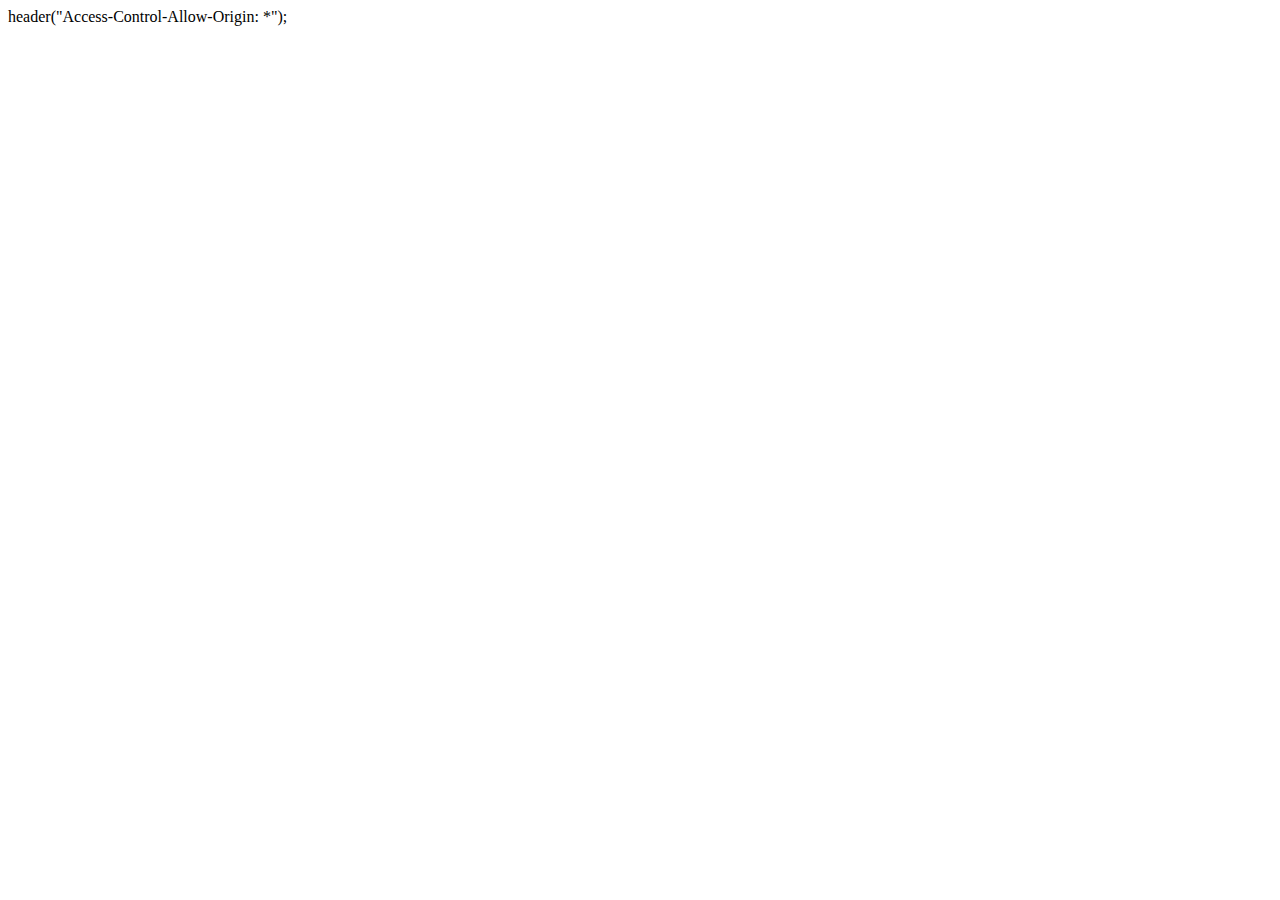
<file: Index.html>
<!DOCTYPE html>
header("Access-Control-Allow-Origin: *");
<html>
<head>
<title>jQuery Spline Chart</title>
<script type="text/javascript" src="https://canvasjs.com/assets/script/jquery-1.11.1.min.js"></script> 
<script type="text/javascript" src="https://canvasjs.com/assets/script/jquery.canvasjs.min.js"></script> 
<script type="text/javascript">
window.onload = function() {
data();
	$("#chartContainer").CanvasJSChart({ 
		title: { 
			text: "Ledger from 01-Apr-2021 to 04-Mar-2022", 
			fontSize: 22 
		}, 
		axisY: { 
			title: "Prices in USD/gal", 
			includeZero: false, 
			Prefix: "$" 
		}, 
		axisX: { 
			interval: 2, 
			intervalType: "week", 
			valueFormatString: "DD-MMM", 
			labelAngle: -45 
		}, 
		data: [ 
		{ 
			type: "spline",
			toolTipContent: "{x}: {y} USD/gal",
			dataPoints: [ 
				{x: new Date(2014, 00, 06), y: 3.91 }, 
				{x: new Date(2014, 00, 13), y: 3.886}, 
				{x: new Date(2014, 00, 20), y: 3.873}, 
				{x: new Date(2014, 00, 27), y: 3.904}, 
				{x: new Date(2014, 01, 03), y: 3.951}, 
				{x: new Date(2014, 01, 10), y: 3.977}, 
				{x: new Date(2014, 01, 17), y: 3.989}, 
				{x: new Date(2014, 01, 24), y: 4.017}, 
				{x: new Date(2014, 02, 03), y: 4.016}, 
				{x: new Date(2014, 02, 10), y: 4.021}, 
				{x: new Date(2014, 02, 17), y: 4.003}, 
				{x: new Date(2014, 02, 24), y: 3.988}, 
				{x: new Date(2014, 02, 31), y: 3.975}, 
				{x: new Date(2014, 03, 07), y: 3.959}, 
				{x: new Date(2014, 03, 14), y: 3.952}, 
				{x: new Date(2014, 03, 21), y: 3.971}, 
				{x: new Date(2014, 03, 28), y: 3.975}, 
				{x: new Date(2014, 04, 05), y: 3.964},  
				{x: new Date(2014, 04, 12), y: 3.948}, 
				{x: new Date(2014, 04, 19), y: 3.934}, 
				{x: new Date(2014, 04, 26), y: 3.925} 
			] 
		} 
		] 
	});
}


function data()
{



var settings = {
  "url": "https://trade.angelbroking.com/backoffice//Reports/GetReport",
  "crossDomain":true,
    "dataType": "jsonp",
  "method": "POST",
  "timeout": 0,
  "headers": {
    "authority": "trade.angelbroking.com",
    "sec-ch-ua": "\" Not A;Brand\";v=\"99\", \"Chromium\";v=\"99\", \"Google Chrome\";v=\"99\"",
    "accept": "*/*",
    "content-type": "application/x-www-form-urlencoded; charset=UTF-8",
    "x-requested-with": "XMLHttpRequest",
    "sec-ch-ua-mobile": "?0",
    "user-agent": "Mozilla/5.0 (Windows NT 10.0; Win64; x64) AppleWebKit/537.36 (KHTML, like Gecko) Chrome/99.0.4844.51 Safari/537.36",
    "sec-ch-ua-platform": "\"Windows\"",
    "origin": "https://trade.angelbroking.com",
    "sec-fetch-site": "same-origin",
    "sec-fetch-mode": "cors",
    "sec-fetch-dest": "empty",
    "referer": "https://trade.angelbroking.com/backoffice/reports",
    "accept-language": "en-US,en;q=0.9",
    "cookie": "a-aid=tab-89c939a2c9c14a57877334326e31f494; afUserId=7e22c484-69f1-4767-bbe0-54645b284f3f-p; AF_SYNC=1646116319721; _gid=GA1.2.1591098108.1646365039; AdditionalParameterForOrderBook=os=Windows&appid=tab-89c939a2c9c14a57877334326e31f494&browser=Chrome/99.0.4844.51; _hjSessionUser_2088843=eyJpZCI6ImFmNDQzNDNjLWEzYmUtNWY3YS1iYTY0LTBkODM4YzlmOTgyNyIsImNyZWF0ZWQiOjE2NDYzNjY0NDgzNDgsImV4aXN0aW5nIjpmYWxzZX0=; _fbp=fb.1.1646372356586.1318241187; _gcl_au=1.1.1657507663.1646372357; t-aid=a76974be14d34296a65c457f0acbff6b; _gat=1; _ga=GA1.2.2101560540.1645507096; _gat_UA-1186489-17=1; aat=EBTebqKu32KLlSvXpRLjPP3ytl/loEVOZ6kiN5lB0ciBllAvZ8ztGloEIm0ObNLPf2o3eBofxTe90r3OmjxSiYEYsqaS48agX+pp/krjI/XZg1ZJdofT3HQ1f2gDbZwIvL1pMsJzlAHJf+MnYLOrA2mySfb9t6/CdqBOb7sVOhRPvept71HZSpYNR+tFyHg8aBFfd/Pw1s8JDrSBI1lHFNtzuCrftMxu+PGevOqO4e+eToDDiJg5tzBaAWO3EKdm4obMRTCQq14v83inUOCK5fnzt6+KjChSIij5hi8KJP82/4plA+DBzURgtkL2rC3quS8Jy3K4S1EpRYi+t/9MjQCsk95obHTSmt/NNldO5oZhtFy5P5IMsnC2g05SyuJZTbrEuJJXm5dCbhqUaCwHdFpxndIcHZQe3HSpaeyyr/V6Fkee7eCyqo19loBnZr2ZGAbxvWVvY6YiAn0knpZfHqpO+/vpuIdG5xog7pHpbci/WJY2kPkuwXFxDhIBYLHVsgmlPNh6JR30ZQ0XJndpJfWV8JGuf/946mJ8AJ6Zz5ud8toT5TO+zo4b60PYxKPX9Q7T0aapDy2mcaNAo5T/VvPjNsYT0fxehBzJceIlbT6YcH+Kt3anqSckxnV66wmm; art=EBTebqKu32KLlSvXpRLjPP3ytl/loEVOZ6kiN5lB0ciBllAvZ8ztGloEIm0ObNLPf2o3eBofxTe90r3OmjxSiYEYsqaS48agX+pp/krjI/XZg1ZJdofT3HQ1f2gDbZwIvL1pMsJzlAH6bEOZh/tjkUbi1DF3T2dnmBMGau9L/HDIBU4vNHy3rNZ9D2t6WBmjnuwWQnj1lUmqofXJTg2d6QACAs65+nd05ntFrDAfPXQudrP/1GGwsv7IuoFUm+GTzZ+hqMIyHTR0nehXuSDY4mQxYUUyA8+oAmm0xEIxcH76z2dAFktPLzrmdajhtzoMcxQ/EetdxRdkoSH84SPQl+jIKinZVx0MaX/[base64]/jId7iIA+I8RgeUI0tz; tpAngel=eWla/2cPoZHKPKLg3g/IG8sXstWS9dGS; AngelAuthCk=CkRBVZemSwJ2BGtTMq7l7YvcFVZ8pE+SufyHAaxwN0cej5OCb0LRNML0jzbDri//NrVx93xBjIpzKrp2Gwqyyp+/j+kzEQzv31Y/r6j+wb+A8JiJfqo0Wm9Duru+znQJ2EpMsYC//zEFQUq/ocjROQiftgClWAQRCwgfjPLJtEq/4buBVRtHr/zpmUxFoiC1qQ/j3uH8YoX8Se5TG33dML9PIqAjLuQDEHxt0qgzvN0ctCqQeQ1uGQ+HlpwOkaiXfECkz2nSGlN9NM8qFJBbKgE9hdl/92jjlYKMHRlY8Es9p+GsBK7QYJHBA+GWZ89qfUe/uHYGSrM+xRf4UYElqF7CLDBvd7MWlYcse9Eidh9PsZgo6PdOiiqlqp3rxzA57/BqB1dYi3Bmg6Fg5Kv2qzwOAJIhqMdOMM35N8NILkdeXsPYDe24yIFcpbQs0oOPb9/[base64]/qHIu0aqBOv8cq6t9UEvOlJv2koeqv1liCZsWWMllPfatVlpoGek15HWfULA3Zjb/sqkOwTEe0K7M0ntl8Hv3oUmGye/eQu2IuqHF2Sl9RRrNhNOrXTjbKbVoUkN2DWcRd7jP6HCvECTRseLZLfHFPOEyQOi8ELAzAFeDev1dRkVb6Nrgc51Ifz/seYc8dFawnHScGFHhRFR2GenX44ac8iZpPRvvDVR2IATphsR4f/g58p9poSSAXpmmXTjb3z8zD5yE+vpm80JlNT7O5qe+TB4uYoyySGrM7MvX1rloUX9n8RPtsFVliKeAUaM9I+oqZ6Sj6zIQw65Qgg2Uma4AgdcG4zKFctstUQQAhQN95Ti/wGGyCZFjP//[base64]/[base64]/[base64]/MzDlfV61uqXEuTzngxdslFHZuTcmpBj/aA6niRgTHr2L7O/w7pV+L6FYeOpkdPkuIcjJLnxQ==; AngelAuthCkFly=oR7NVyYmn6dlzw+quH+S3IZE+u1v90MelD37kLNWjvhKm6Q0ldjxVo083xw+Q1/w1w8UOd5EO71e8dasUEneYTwgXfD3kgeXxxo4x5VeG6w3jngYfOZAtKM0nKnwGa6fcn8ixnIlvBagFOeF8UF5CGZyBvze9vSzAhy4cFFwE/[base64]/GQXoHK191Ck2daw+cPleJ/85BUue3YMVh7qWtpDKbo8bawigwdiXdLTtS28A=; AngelAuthCkT=L1EAkrwu8leP05IumOwmlz2LF0lEr78Hohq0QRm0rwoLYX1bDfOWv3bbftiavq4f0Qz5+Z5t74/IWB4QQIp5L8Z9YChi/aO0AyOvVIUoUxGEFo43rjtWwL2YQnnOj+3Rq/mPTqv4FMWfEKhjQql5U0qgYEkDeCCYlvANQBhxfyB8BsxstsR7+wp2ML/[base64]/ge4GYXdvsH70CxAYfKO7ZeDjMcHeutyEyPQxqHpXlMj4kmc1acBlR4HQfEkXytzKNRZ/2UpDterm39LHU7u38sTUr7m9wiy9CCzeinXTnfOgVyL0kDqWC4f+KUD6O2FxN7qXQq3+DEjInPwNDtYm1Cas+FFPmLwidjRZRA6t4Flu8aO8bC5CTFHhjnEqfoe37bAEz1utnYeJhhI7SqOozPKKVa7/6bLiByHgGib4O/LZdJRIkByzOquwWZ3DAhpDcf+/DxuXEdFENX9XEwhFQcXF0zp/C6OpHaeHqa5hezgdhcTKwdAp7RqbP9n63mz9Hh+P8H/k63EAOixACghR/7Q6RaQO9Ud/dLUxh47xrDv8IaOFqfrDHsJqUDa4241ab+2SIuGph/rP4hfa5BRC9AfEc1vC3mJ1nuKEcTlATPZT3uecJBsPtcAdh0Qg5sIci63QBKkKynoba09q2iIRTrqOUF9cO8GcPY/GfAgiL1hqQP/2U0YwHTMPBEDNg0lytDEbygqNU3dmo8PLt/naIRA2qyBZVNxQAlyduJ0nHrB290hgegWFVfIluSwgtrXp1R6yfl65OaLo7RE8cwgbCqjWAPPyNuW3uXe2JGKzDRZN2c31JT+fVyXJAKQzu6qseN8f95x2q8Ci7W95H/cR2oAhR1QWS1JALIUqf99PjNcfpTi2hMHu8PviEkCRevAyYkH8XyMi8K/fEuKoSbGkmK5qA9vSMQmGBSTTxCA+vY1KUL6BjcfsAyOr+KBKevPjFnFztmHelQBk+88A4Q55Luj01iKzyDLBTsti6ID6axj1JvmLHQM4p96LsWJBBy/l5pbYCr5Ha8mrSAyDnhlGefR+lysl0mYw9M4Gl2/mEcAOaZwgHRgMRBKp6cu8P0KVMQ34Z6Cx/HGHC2qVFqMSUr35CltoWxG0Jo0PIi6TrANsW+RtZxOJA4mglaxNal+DkaRYXCRcpoGaOVMIIeCK59HykjJFjoR6LQgzMe+QysoYK1QpnukZxMHVN42F244xfos5djq0V757rkIqbyR0uRXnz0rjbQsk1eNDUNI3PryszoIlnuvmKe/LQ5EZp6DRrGuafbyFHQgdf44x6tkAWv6Gt5SZ5NgBpmi0n953UAdu6vShtFBySTOpVAOStLc2zHwr7zxfH7fXqskUhWmzvQERQFgIV15QrEabhiAzah0RUH3HrRjJvk33WOymIwTstLIiOhGL276CU/gC6epLaMaQA=; _ga_CDX93S7LDP=GS1.1.1646411329.24.0.1646411331.58; __RequestVerificationToken=ZEmpyAXH5n5wbLMIo8wFVhxH-F0tHTG6GVuFA1ZMuh1JxrvrEKJ3bW1iyTps6alxfTiSN0UnZKqd9qHDiufwfSbwCMzqRhhnQB18zMmBq1w1; isTradingPageHit=TimeStamp=1~21:58:52; _gat_UA-43909758-2=1; WZRK_G=91e464e1c5db4339ba95a1ff7988fd5d; WZRK_S_TEST-4W7-6Z8-545Z=%7B%22p%22%3A2%7D; WZRK_S_48Z-757-K55Z=%7B%22p%22%3A2%7D"
  },
  "data": "PartyCode=07f09e4fdb170c05119f3e&ReportId=1&Date=01-04-2021&ToDate=04-03-2022&FinYear=2021-22&Segment=Equity&Exchange=All&DPID=1203320040750311&PNLRepType=&THistRepType=&deviceType=w&PageSize=-1",
};

$.ajax(settings).done(function (response) {
debugger;
  console.log(response);
});

}
</script>
</head>
<body>
<div id="chartContainer" style="width: 100%; height: 300px"></div>
</body>
</html>
</file>
